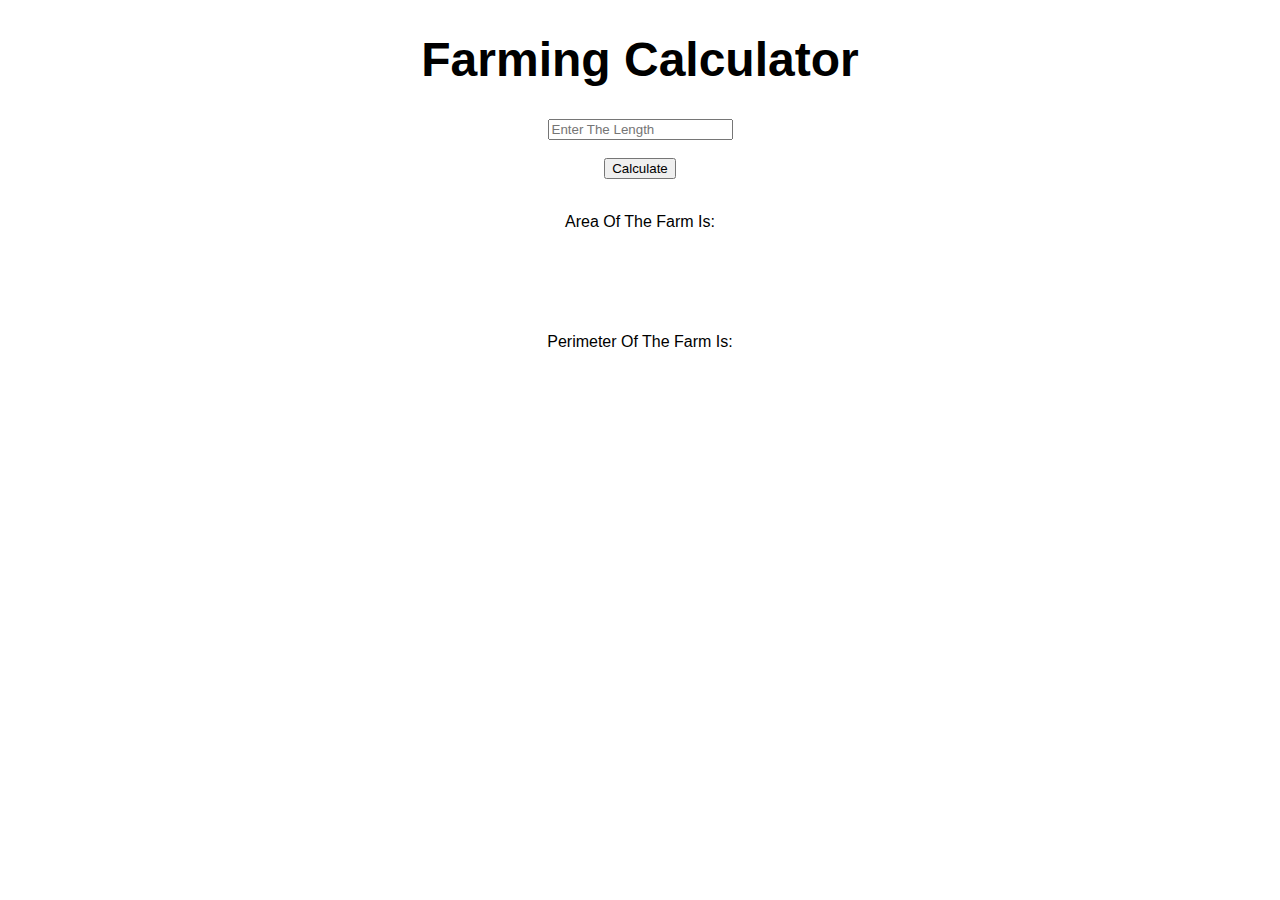
<file: Index.html>
<!DOCTYPE html>
<html lang="en">
<head>
    <meta charset="UTF-8">
    <meta http-equiv="X-UA-Compatible" content="IE=edge">
    <meta name="viewport" content="width=device-width, initial-scale=1.0">
    <title>Farming Calculator</title>
    <link rel="stylesheet" href="Style.css">
</head>
<body>
    <div class="header">
        <h1 id="title">Farming Calculator</h1>
    </div>
    <div class="main">
        <div class="input_take">
            <input id="input" type="number" placeholder="Enter The Length">
            <br>
            <br>
            <input onclick="calculate()" id="btn" type="button" value="Calculate">
        </div>
        <br>
        <div class="results">
            <p>Area Of The Farm Is:</p>
            <br>
            <p id="result_area"></p>
            <br>
            <br>
            <p>Perimeter Of The Farm Is:</p>
            <br>
            <p id="result_peri"></p>
        </div>
    </div>
</body>
<script src="Script.js"></script>
</html>
</file>
<file: Style.css>
body {
    text-align: center;
    font-family: sans-serif;
}

#title {
    font-size: 48px;
    font-family: sans-serif;
}
</file>
